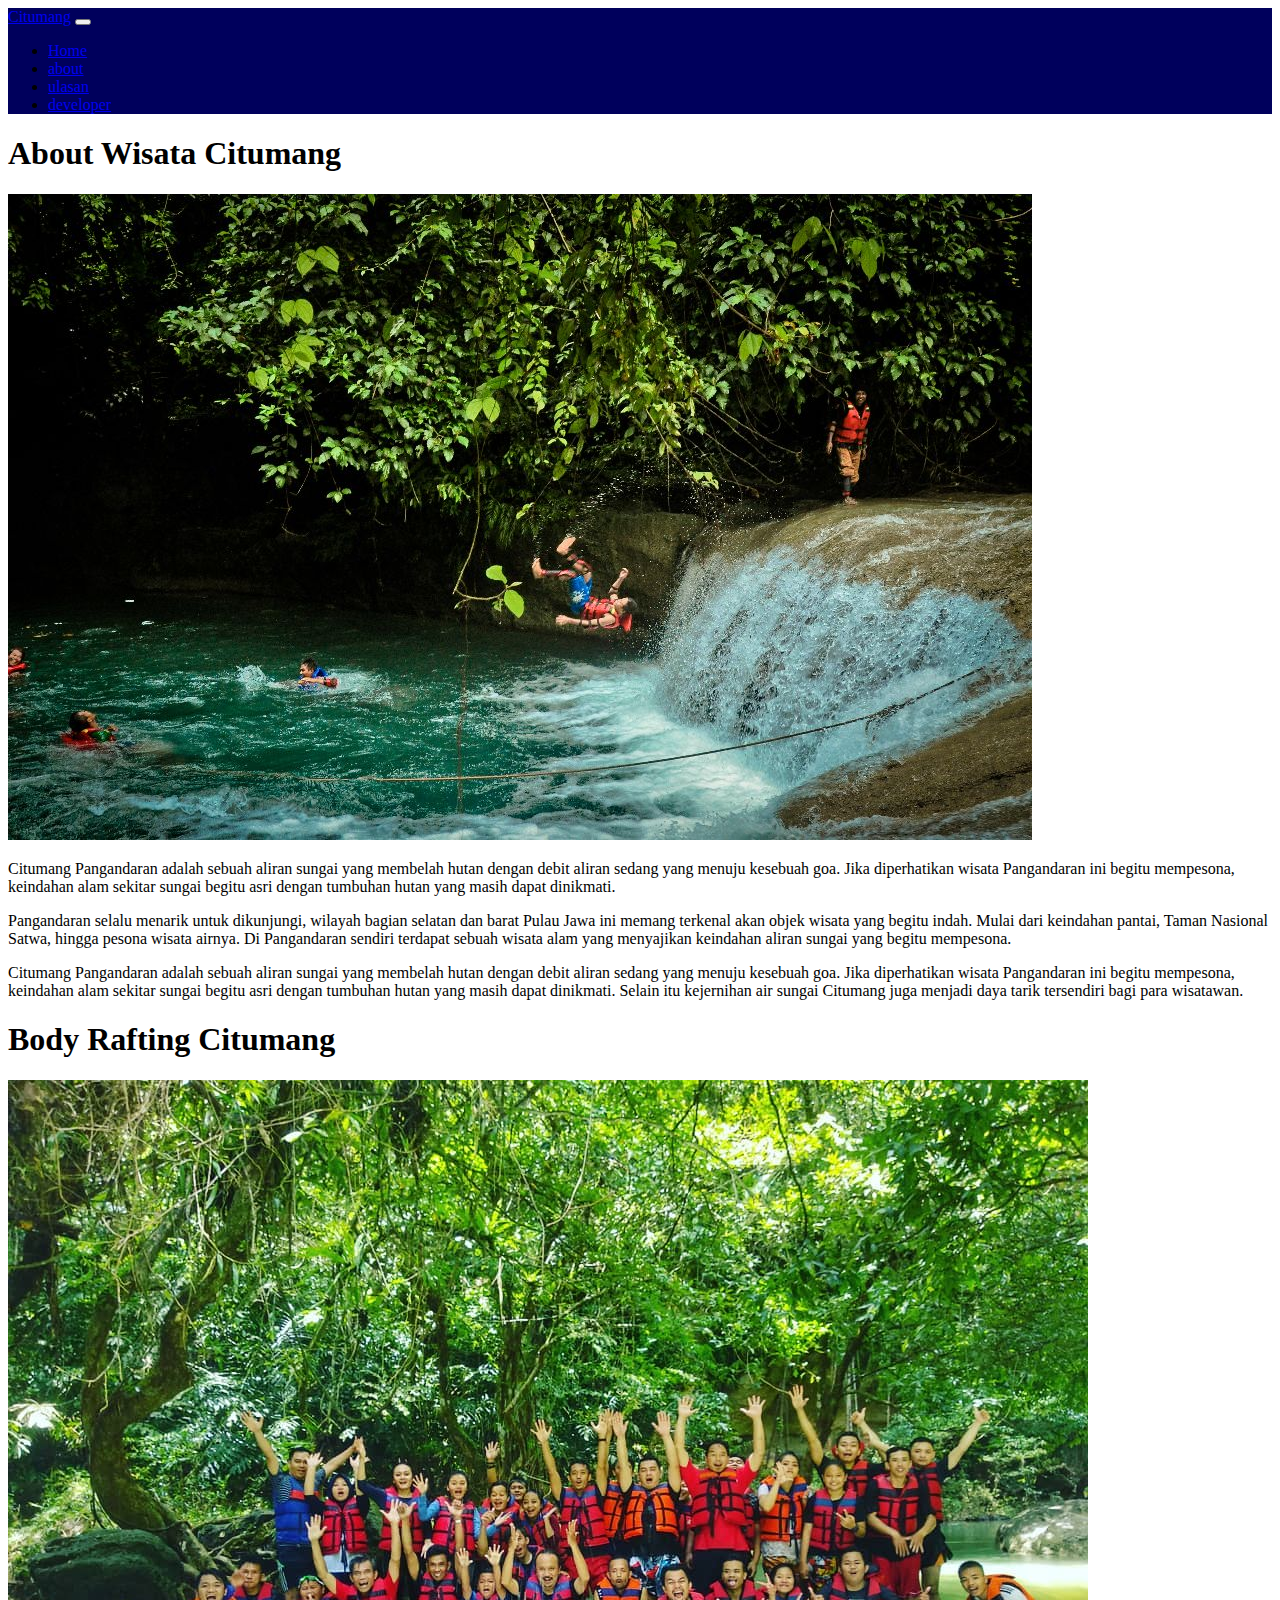
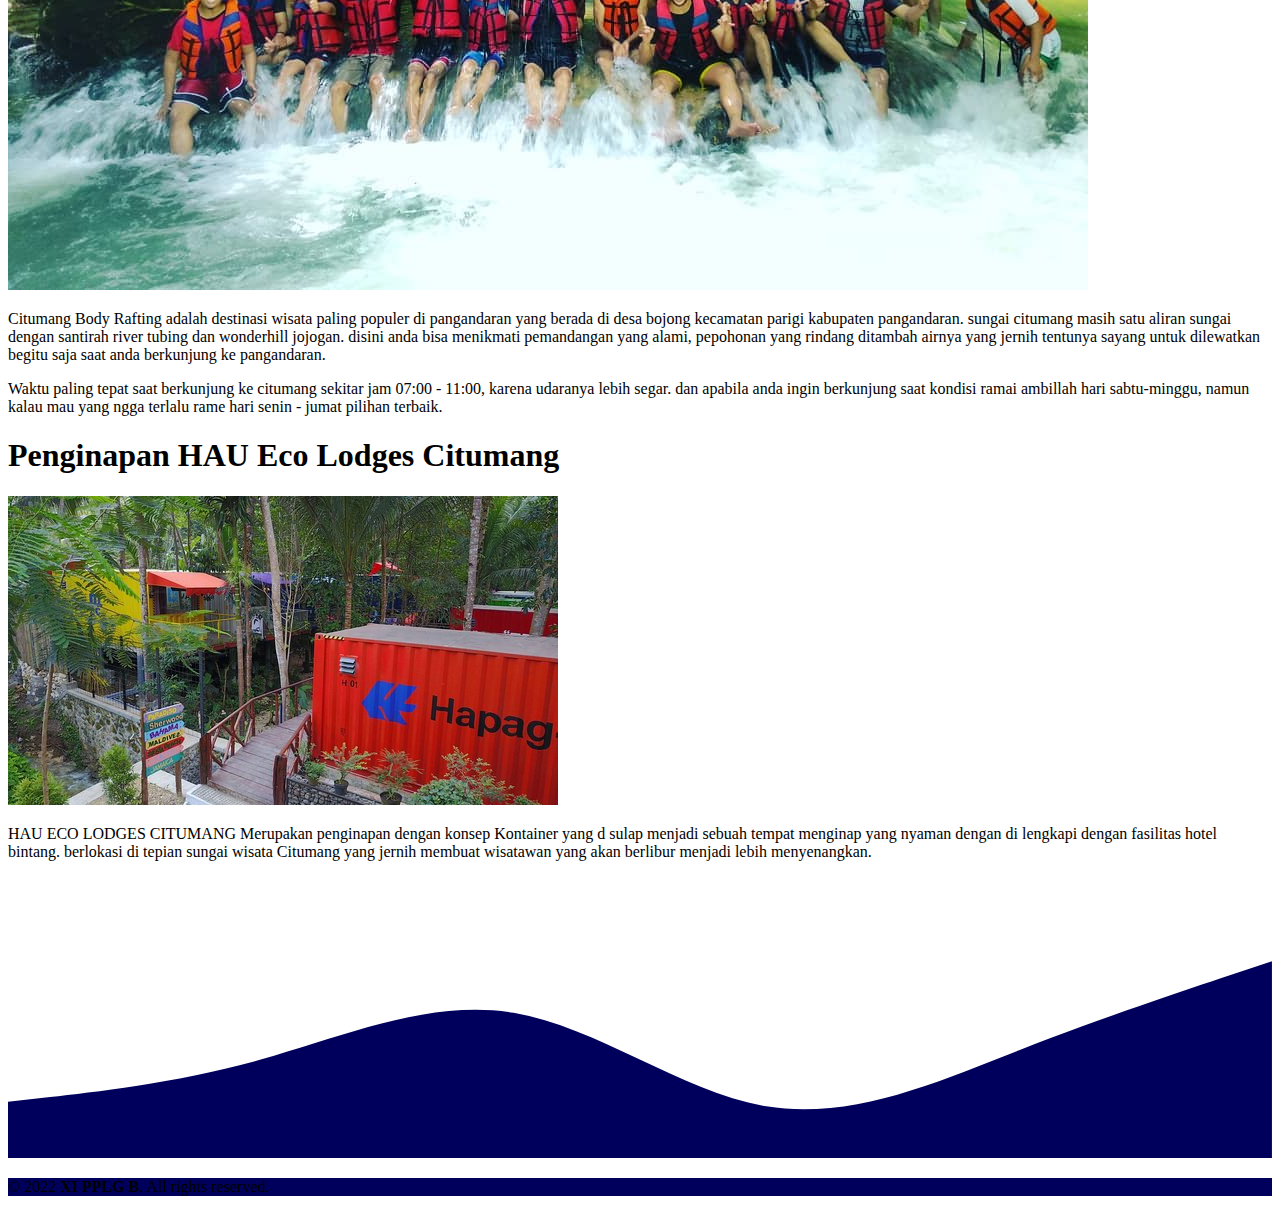
<file: about.html>
<!DOCTYPE html>
<html lang="en">
  <head>
    <meta charset="UTF-8" />
    <meta http-equiv="X-UA-Compatible" content="IE=edge" />
    <meta name="viewport" content="width=device-width, initial-scale=1.0" />

    <!-- css about -->
    <link rel="stylesheet" href="about.css" />

    <!-- boostrap css  -->
    <link href="https://cdn.jsdelivr.net/npm/bootstrap@5.0.2/dist/css/bootstrap.min.css" rel="stylesheet" integrity="sha384-EVSTQN3/azprG1Anm3QDgpJLIm9Nao0Yz1ztcQTwFspd3yD65VohhpuuCOmLASjC" crossorigin="anonymous" />
    <title>Wisata Citumang</title>
  </head>
  <body id="home">
    <!-- navbar -->
    <nav class="navbar navbar-expand-lg navbar-dark" style="background: #00005c">
      <div class="container-fluid">
        <a class="navbar-brand" href="index.html">Citumang</a>
        <button class="navbar-toggler" type="button" data-bs-toggle="collapse" data-bs-target="#navbarNav" aria-controls="navbarNav" aria-expanded="false" aria-label="Toggle navigation">
          <span class="navbar-toggler-icon"></span>
        </button>
        <div class="collapse navbar-collapse" id="navbarNav">
          <ul class="navbar-nav ms-auto">
            <li class="nav-item">
              <a class="nav-link active" aria-current="page" href="index.html">Home</a>
            </li>
            <li class="nav-item">
              <a class="nav-link" href="about.html">about</a>
            </li>
            <li class="nav-item">
              <a class="nav-link" href="ulasan.html">ulasan</a>
            </li>
            <li class="nav-item">
              <a class="nav-link" href="developer.html">developer</a>
            </li>
          </ul>
        </div>
      </div>
    </nav>
    <!-- akhir navbar -->

    <!-- About -->
    <section id="about">
      <div class="container pt-5">
        <div class="row mb-3">
          <div class="col">
            <h1>About Wisata Citumang</h1>
            <img src="img/bg-images.jpg" class="img-fluid" alt="Citumang" />
          </div>
        </div>
        <div class="row fs-5">
          <p>
            Citumang Pangandaran​ adalah sebuah aliran sungai yang membelah hutan dengan debit aliran sedang yang menuju kesebuah goa. Jika diperhatikan wisata Pangandaran ini begitu mempesona, keindahan alam sekitar sungai begitu asri
            dengan tumbuhan hutan yang masih dapat dinikmati.
          </p>

          <p>
            Pangandaran selalu menarik untuk dikunjungi, wilayah bagian selatan dan barat Pulau Jawa ini memang terkenal akan objek wisata yang begitu indah. Mulai dari keindahan pantai, Taman Nasional Satwa, hingga pesona wisata airnya. Di
            Pangandaran sendiri terdapat sebuah wisata alam yang menyajikan keindahan aliran sungai yang begitu mempesona.
          </p>
          <p>
            Citumang Pangandaran adalah sebuah aliran sungai yang membelah hutan dengan debit aliran sedang yang menuju kesebuah goa. Jika diperhatikan wisata Pangandaran ini begitu mempesona, keindahan alam sekitar sungai begitu asri
            dengan tumbuhan hutan yang masih dapat dinikmati. Selain itu kejernihan air sungai Citumang juga menjadi daya tarik tersendiri bagi para wisatawan.
          </p>
        </div>
      </div>
    </section>
    <!-- akhir About -->

    <!-- body rafting -->
    <section class="raft">
      <div class="container pt-5">
        <div class="row mb-3">
          <div class="col">
            <h1>Body Rafting Citumang</h1>
            <img src="img/body-rafting.jpg" class="img-fluid" alt="Citumang" />
          </div>
        </div>
        <div class="row fs-5">
          <p>
            Citumang Body Rafting adalah destinasi wisata paling populer di pangandaran yang berada di desa bojong kecamatan parigi kabupaten pangandaran. sungai citumang masih satu aliran sungai dengan santirah river tubing dan wonderhill
            jojogan. disini anda bisa menikmati pemandangan yang alami, pepohonan yang rindang ditambah airnya yang jernih tentunya sayang untuk dilewatkan begitu saja saat anda berkunjung ke pangandaran.
          </p>
          <p>
            Waktu paling tepat saat berkunjung ke citumang sekitar jam 07:00 - 11:00, karena udaranya lebih segar. dan apabila anda ingin berkunjung saat kondisi ramai ambillah hari sabtu-minggu, namun kalau mau yang ngga terlalu rame hari
            senin - jumat pilihan terbaik.
          </p>
        </div>
      </div>
    </section>
    <!-- akhir body rafting -->

    <!-- penginapan HAU -->
    <section class="raft">
      <div class="container pt-5">
        <div class="row mb-3">
          <div class="col">
            <h1>Penginapan HAU Eco Lodges Citumang</h1>
            <img src="img/hau-.jpg" class="img-fluid" alt="Citumang" />
          </div>
        </div>
        <div class="row fs-5">
          <p>
            HAU ECO LODGES CITUMANG Merupakan penginapan dengan konsep Kontainer yang d sulap menjadi sebuah tempat menginap yang nyaman dengan di lengkapi dengan fasilitas hotel bintang. berlokasi di tepian sungai wisata Citumang yang
            jernih membuat wisatawan yang akan berlibur menjadi lebih menyenangkan.
          </p>
        </div>
      </div>
    </section>
    <!-- akhir penginapan HAU -->

    <!-- footer -->
    <svg xmlns="http://www.w3.org/2000/svg" viewBox="0 0 1440 320">
      <path
        fill="#00005C"
        fill-opacity="1"
        d="M0,256L48,250.7C96,245,192,235,288,208C384,181,480,139,576,154.7C672,171,768,245,864,261.3C960,277,1056,235,1152,197.3C1248,160,1344,128,1392,112L1440,96L1440,320L1392,320C1344,320,1248,320,1152,320C1056,320,960,320,864,320C768,320,672,320,576,320C480,320,384,320,288,320C192,320,96,320,48,320L0,320Z"
      ></path>
    </svg>
    <footer class="text-white text-center pb-1" style="background-color: #00005c">
      <p>© 2022 <b>XI PPLG B</b>. All rights reserved.</p>
    </footer>
    <!-- akhir footer -->

    <!-- bootstrap script -->
  <script src="https://cdn.jsdelivr.net/npm/bootstrap@5.0.2/dist/js/bootstrap.bundle.min.js" integrity="sha384-MrcW6ZMFYlzcLA8Nl+NtUVF0sA7MsXsP1UyJoMp4YLEuNSfAP+JcXn/tWtIaxVXM" crossorigin="anonymous"></script>
  </body>
</html>
</file>
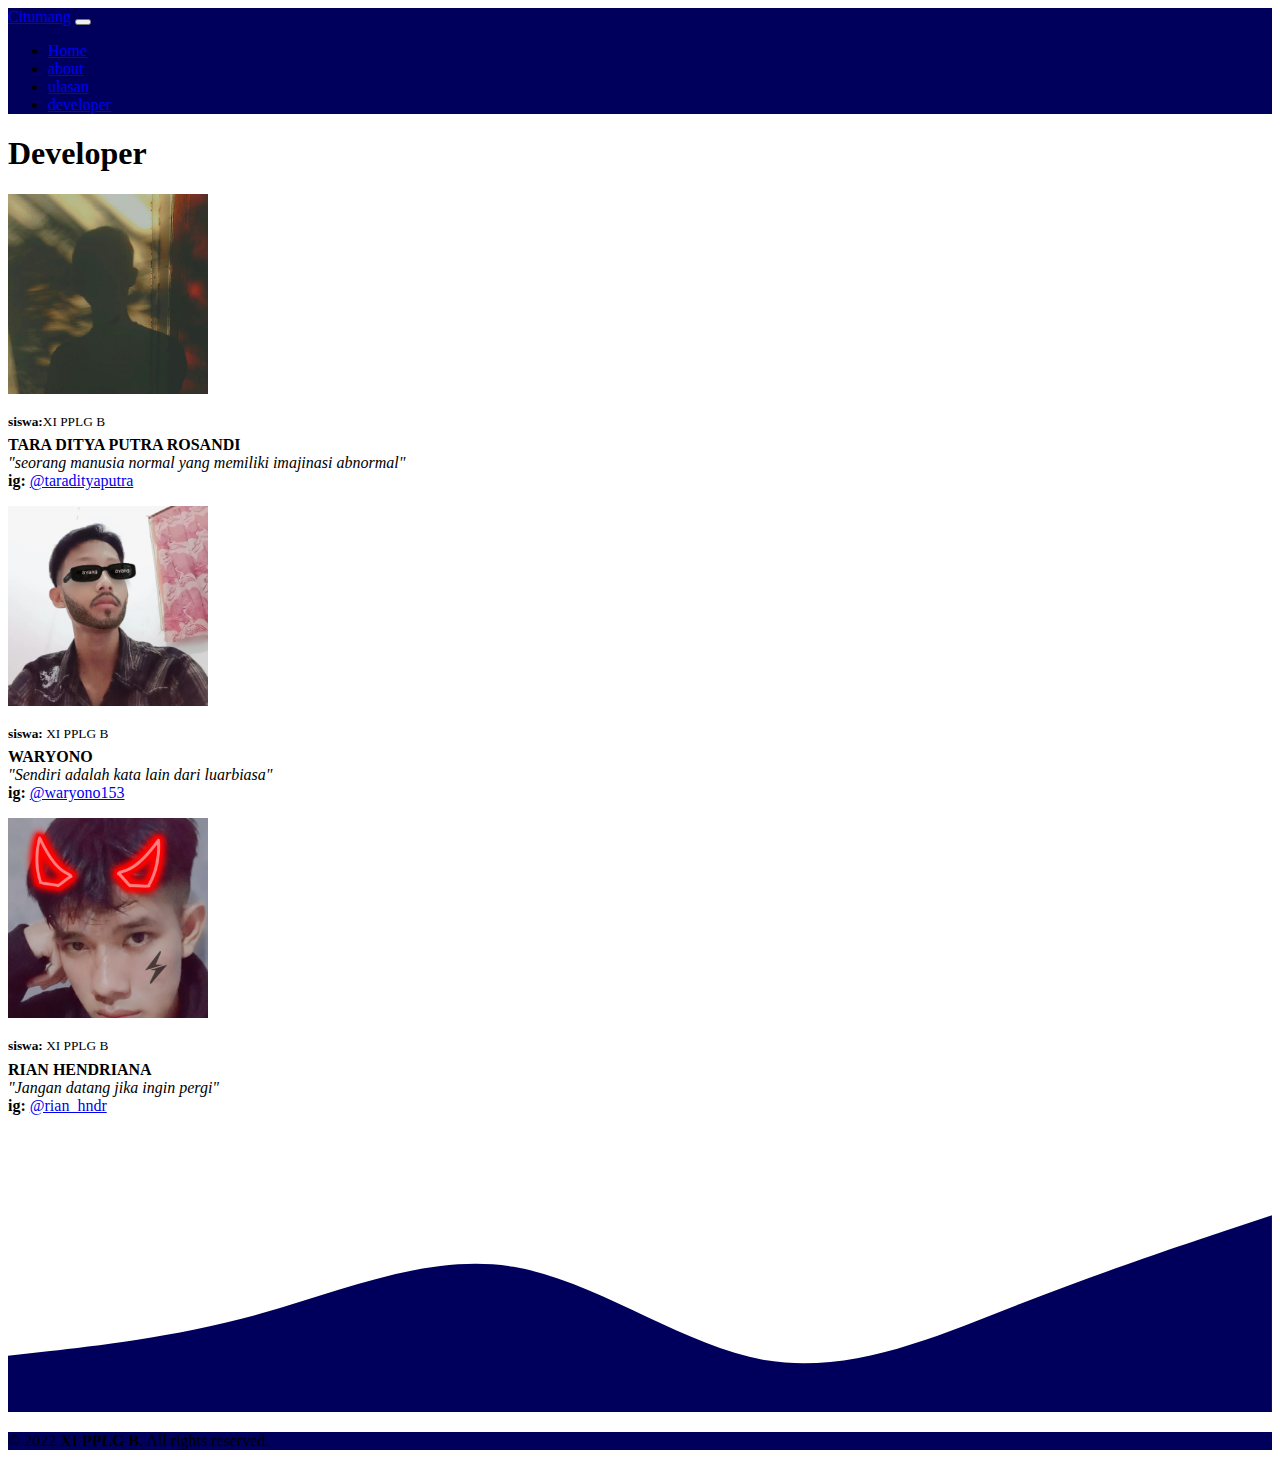
<file: developer.html>
<!DOCTYPE html>
<html lang="en">
  <head>
    <meta charset="UTF-8" />
    <meta http-equiv="X-UA-Compatible" content="IE=edge" />
    <meta name="viewport" content="width=device-width, initial-scale=1.0" />

    <!-- boostrap css  -->
    <link href="https://cdn.jsdelivr.net/npm/bootstrap@5.0.2/dist/css/bootstrap.min.css" rel="stylesheet" integrity="sha384-EVSTQN3/azprG1Anm3QDgpJLIm9Nao0Yz1ztcQTwFspd3yD65VohhpuuCOmLASjC" crossorigin="anonymous" />
    <title>Wisata Citumang</title>
  </head>
  <body id="home">
    <!-- navbar -->
    <nav class="navbar navbar-expand-lg navbar-dark" style="background: #00005c">
      <div class="container-fluid">
        <a class="navbar-brand" href="index.html">Citumang</a>
        <button class="navbar-toggler" type="button" data-bs-toggle="collapse" data-bs-target="#navbarNav" aria-controls="navbarNav" aria-expanded="false" aria-label="Toggle navigation">
          <span class="navbar-toggler-icon"></span>
        </button>
        <div class="collapse navbar-collapse" id="navbarNav">
          <ul class="navbar-nav ms-auto">
            <li class="nav-item">
              <a class="nav-link active" aria-current="page" href="index.html">Home</a>
            </li>
            <li class="nav-item">
              <a class="nav-link" href="about.html">about</a>
            </li>
            <li class="nav-item">
              <a class="nav-link" href="ulasan.html">ulasan</a>
            </li>
            <li class="nav-item">
              <a class="nav-link" href="developer.html">developer</a>
            </li>
          </ul>
        </div>
      </div>
    </nav>
    <!-- akhir navbar -->

    <!-- section dev -->
    <h1 class="text-center mt-4" style="font-size: bold">Developer</h1>
    <div class="container">
      <div id="tara">
        <img src="img/aing.jpg" alt="tara" id="tara" width="200" class="rounded-circle img-thumbnail" />
        <!-- deskripsi -->
        <p class="lead-md-4"><sup><b>siswa:</b>XI PPLG B</sup> <br><b>TARA DITYA PUTRA ROSANDI</b> <br> <i>"seorang manusia normal yang memiliki imajinasi abnormal"</i> <br><b>ig: </b><a href="https://www.instagram.com/taradityaputra/">@taradityaputra</a></p>
      </div>
      <div id="waryono" class="text-center">
        <img src="img/waryono.jpg" alt="waryono" id="waryono" width="200" class="rounded-circle img-thumbnail" />
        <!-- deskipsi -->
        <p class="lead-md-4"><sup><b>siswa:</b> XI PPLG B</sup><br><b>WARYONO</b><br><i>"Sendiri adalah kata lain dari luarbiasa"</i><br><b>ig: </b><a href="https://www.instagram.com/waryono153/">@waryono153 </a></p>
      </div>
      <div id="rian" class="text-end">
        <img src="img/rian.jpg" alt="rian" id="rian" width="200" class="rounded-circle img-thumbnail" />
        <!-- deskripsi -->
        <p class="lead-md-4"><sup><b>siswa:</b> XI PPLG B</sup><br><b>RIAN HENDRIANA</b><br><i>"Jangan datang jika ingin pergi"</i><br><b>ig: </b><a href="https://www.instagram.com/rian_hndr/">@rian_hndr </a></p>
      </div>
    </div>
    <!-- akhir section dev -->

    <!-- footer -->
    <svg xmlns="http://www.w3.org/2000/svg" viewBox="0 0 1440 320">
      <path
        fill="#00005C"
        fill-opacity="1"
        d="M0,256L48,250.7C96,245,192,235,288,208C384,181,480,139,576,154.7C672,171,768,245,864,261.3C960,277,1056,235,1152,197.3C1248,160,1344,128,1392,112L1440,96L1440,320L1392,320C1344,320,1248,320,1152,320C1056,320,960,320,864,320C768,320,672,320,576,320C480,320,384,320,288,320C192,320,96,320,48,320L0,320Z"
      ></path>
    </svg>
    <footer class="text-white text-center pb-1" style="background-color: #00005c">
      <p>© 2022 <b>XI PPLG B</b>. All rights reserved.</p>
    </footer>
    <!-- akhir footer -->

    <!-- bootstrap script -->
  <script src="https://cdn.jsdelivr.net/npm/bootstrap@5.0.2/dist/js/bootstrap.bundle.min.js" integrity="sha384-MrcW6ZMFYlzcLA8Nl+NtUVF0sA7MsXsP1UyJoMp4YLEuNSfAP+JcXn/tWtIaxVXM" crossorigin="anonymous"></script>
  </body>
</html>
</file>
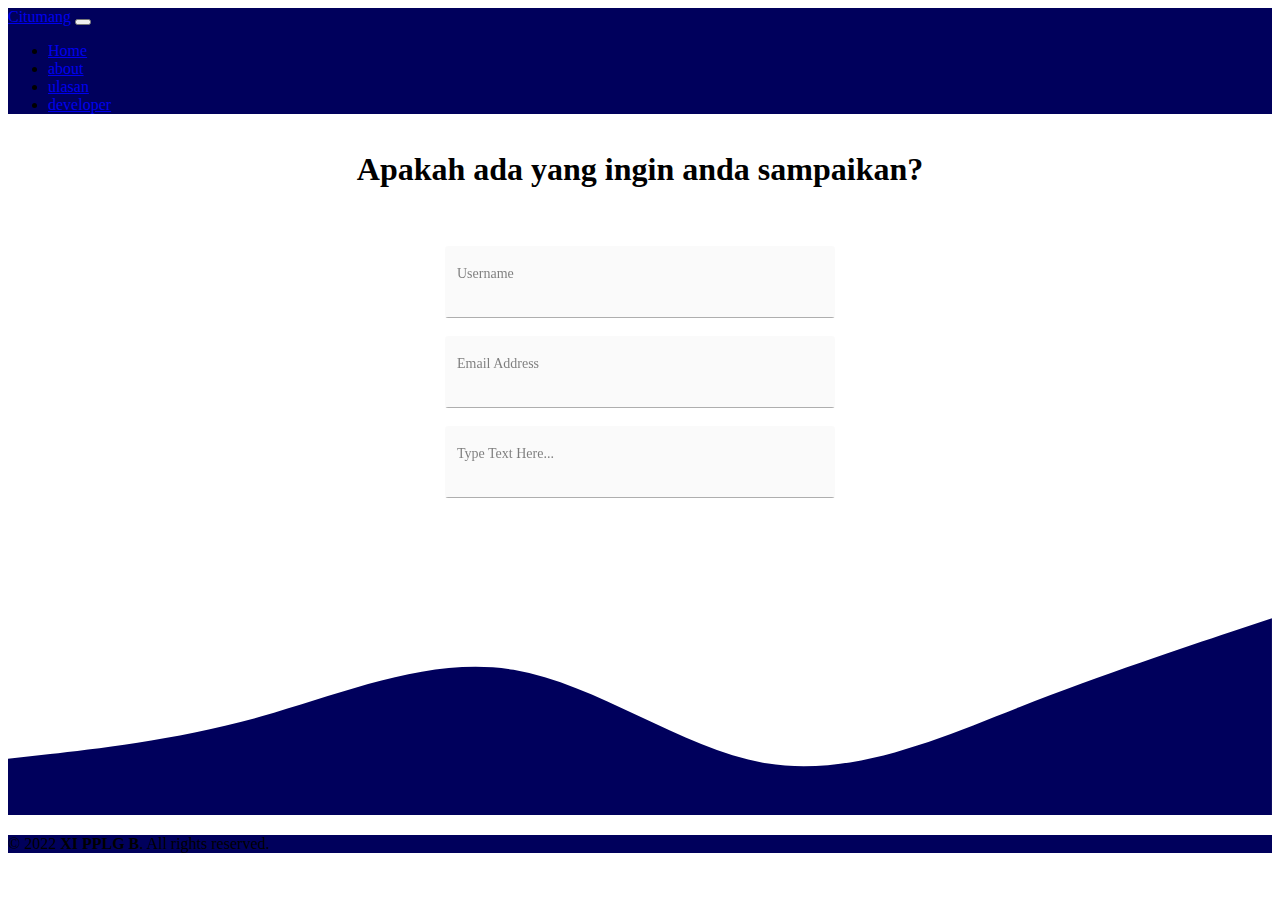
<file: ulasan.html>
<!DOCTYPE html>
<html lang="en">
  <head>
    <meta charset="UTF-8" />
    <meta http-equiv="X-UA-Compatible" content="IE=edge" />
    <meta name="viewport" content="width=device-width, initial-scale=1.0" />

    <!-- boostrap css  -->
    <link href="https://cdn.jsdelivr.net/npm/bootstrap@5.0.2/dist/css/bootstrap.min.css" rel="stylesheet" integrity="sha384-EVSTQN3/azprG1Anm3QDgpJLIm9Nao0Yz1ztcQTwFspd3yD65VohhpuuCOmLASjC" crossorigin="anonymous" />

    <!-- my css -->
    <link rel="stylesheet" href="ulasan.css" />
    <title>Wisata Citumang</title>
  </head>
  <body id="home">
    <!-- navbar -->
    <nav class="navbar navbar-expand-lg navbar-dark" style="background: #00005c">
      <div class="container-fluid">
        <a class="navbar-brand" href="index.html">Citumang</a>
        <button class="navbar-toggler" type="button" data-bs-toggle="collapse" data-bs-target="#navbarNav" aria-controls="navbarNav" aria-expanded="false" aria-label="Toggle navigation">
          <span class="navbar-toggler-icon"></span>
        </button>
        <div class="collapse navbar-collapse" id="navbarNav">
          <ul class="navbar-nav ms-auto">
            <li class="nav-item">
              <a class="nav-link active" aria-current="page" href="index.html">Home</a>
            </li>
            <li class="nav-item">
              <a class="nav-link" href="about.html">about</a>
            </li>
            <li class="nav-item">
              <a class="nav-link" href="ulasan.html">ulasan</a>
            </li>
            <li class="nav-item">
              <a class="nav-link" href="developer.html">developer</a>
            </li>
          </ul>
        </div>
      </div>
    </nav>
    <!-- akhir navbar -->

    <!-- deskripsi -->
    <section id="deskripsi">
      <div class="box-deskripsi">
        <h1>Apakah ada yang ingin anda sampaikan?</h1>
      </div>
    </section>
    <!-- akhir deskripsi -->

    <!-- ulasan -->
    <br /><br />
    <section id="ulasan">
      <label class="inp" for="inp">
        <input placeholder="" id="inp" type="text" />
        <span class="label">Username</span>
        <span class="focus-bg"></span>
      </label>
      <br />
      <label class="inp" for="inp">
        <input placeholder="" id="inp" type="email" />
        <span class="label">Email Address</span>
        <span class="focus-bg"></span>
      </label>
      <br />
      <label class="inp" for="inp" >
        <input placeholder="" id="inp" type="text" />
        <span class="label">Type Text Here...</span>
        <span class="focus-bg"></span>
      </label>
    </section>
    <br>
    <br>
    <!-- akhir ulasan -->

    <!-- footer -->
    <svg xmlns="http://www.w3.org/2000/svg" viewBox="0 0 1440 320">
      <path
        fill="#00005C"
        fill-opacity="1"
        d="M0,256L48,250.7C96,245,192,235,288,208C384,181,480,139,576,154.7C672,171,768,245,864,261.3C960,277,1056,235,1152,197.3C1248,160,1344,128,1392,112L1440,96L1440,320L1392,320C1344,320,1248,320,1152,320C1056,320,960,320,864,320C768,320,672,320,576,320C480,320,384,320,288,320C192,320,96,320,48,320L0,320Z"
      ></path>
    </svg>
    <footer class="text-white text-center pb-1" style="background-color: #00005c">
      <p>© 2022 <b>XI PPLG B</b>. All rights reserved.</p>
    </footer>
    <!-- akhir footer -->

    <!-- bootstrap script -->
  <script src="https://cdn.jsdelivr.net/npm/bootstrap@5.0.2/dist/js/bootstrap.bundle.min.js" integrity="sha384-MrcW6ZMFYlzcLA8Nl+NtUVF0sA7MsXsP1UyJoMp4YLEuNSfAP+JcXn/tWtIaxVXM" crossorigin="anonymous"></script>
  </body>
</html>
</file>
<file: about.css>
.about {
  padding-top: 6rem;
  height: 460px;
  width: 100%;
  background-image: linear-gradient(rgba(0, 0, 0, 0.4), rgba(0, 0, 0, 0.4)), url(img/bg-images.jpg);
  background-size: cover;
  background-position: absolute;
  color: #ffffff;
}
</file>
<file: ulasan.css>
body {
  min-height: max-content;
}

#deskripsi {
  display: flex;
  flex-direction: column;
  justify-content: center;
  align-items: center;
}

#ulasan {
  display: flex;
  flex-direction: column;
  justify-content: center;
  align-items: center;
}

.inp {
  position: relative;
  margin: auto;
  width: 200%;
  max-width: 390px;
  border-radius: 3px;
  overflow: hidden;
}

.inp .label {
  position: absolute;
  top: 20px;
  left: 12px;
  font-size: 14px;
  color: rgba(0, 0, 0, 0.5);
  font-weight: 500;
  transform-origin: 0 0;
  transform: translate3d(0, 0, 0);
  transition: all 0.2s ease;
  pointer-events: none;
}

.inp .focus-bg {
  position: absolute;
  top: 0;
  left: 0;
  width: 100%;
  height: 100%;
  background: rgba(0, 0, 0, 0.05);
  z-index: -1;
  transform: scaleX(0);
  transform-origin: left;
}

.inp input {
  -webkit-appearance: none;
  -moz-appearance: none;
  appearance: none;
  width: 100%;
  border: 0;
  font-family: inherit;
  padding: 16px 12px 0 12px;
  height: 56px;
  font-size: 16px;
  font-weight: 400;
  background: rgba(0, 0, 0, 0.02);
  box-shadow: inset 0 -1px 0 rgba(0, 0, 0, 0.3);
  color: #000;
  transition: all 0.15s ease;
}

.inp input:hover {
  background: rgba(0, 0, 0, 0.04);
  box-shadow: inset 0 -1px 0 rgba(0, 0, 0, 0.5);
}

.inp input:not(:-moz-placeholder-shown) + .label {
  color: rgba(0, 0, 0, 0.5);
  transform: translate3d(0, -12px, 0) scale(0.75);
}

.inp input:not(:-ms-input-placeholder) + .label {
  color: rgba(0, 0, 0, 0.5);
  transform: translate3d(0, -12px, 0) scale(0.75);
}

.inp input:not(:placeholder-shown) + .label {
  color: rgba(0, 0, 0, 0.5);
  transform: translate3d(0, -12px, 0) scale(0.75);
}

.inp input:focus {
  background: rgba(0, 0, 0, 0.05);
  outline: none;
  box-shadow: inset 0 -2px 0 #0077ff;
}

.inp input:focus + .label {
  color: #0077ff;
  transform: translate3d(0, -12px, 0) scale(0.75);
}

.inp input:focus + .label + .focus-bg {
  transform: scaleX(1);
  transition: all 0.1s ease;
}
</file>
